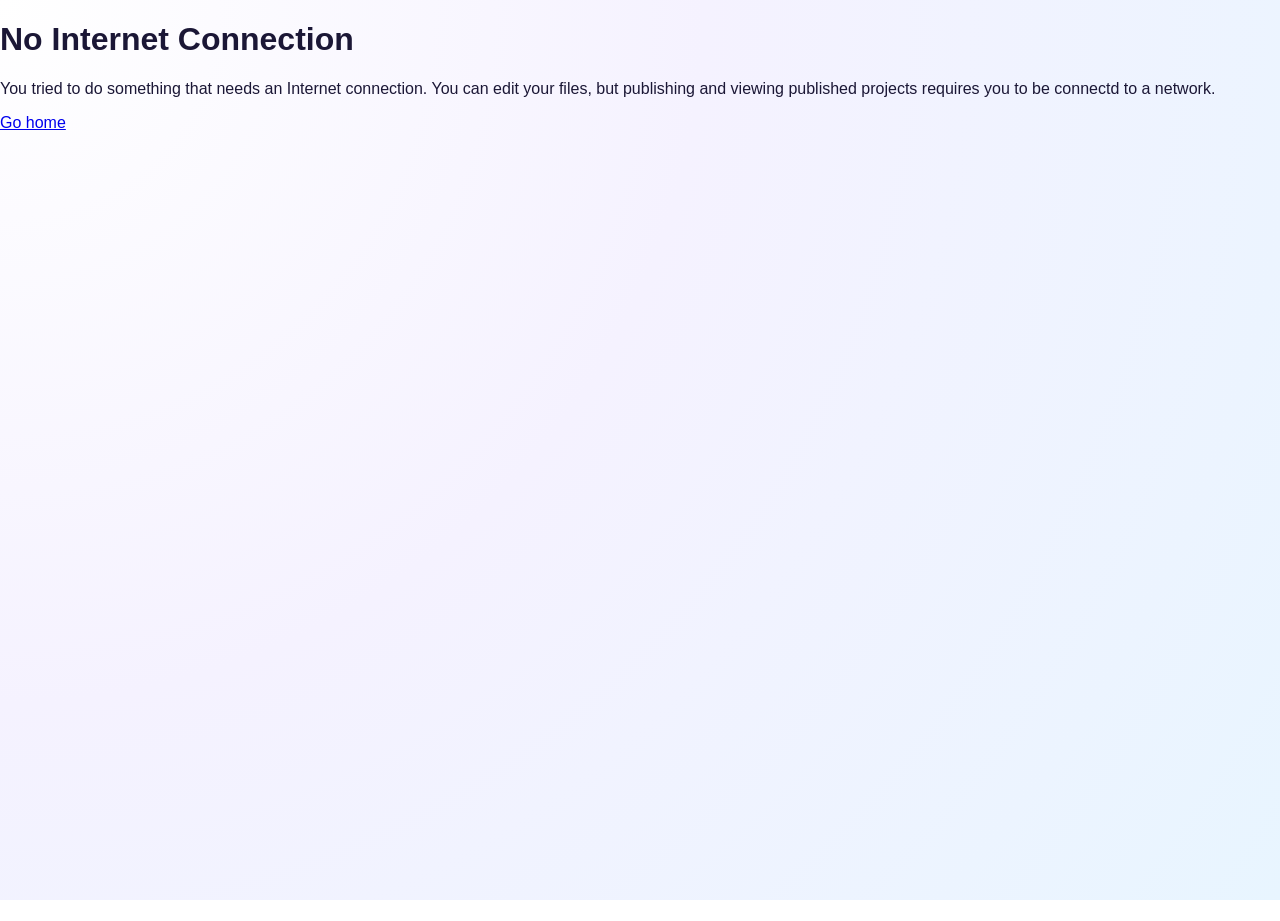
<file: fallback.html>
<!doctype html>
<html lang="en">
  <head>
    <meta charset="utf-8" />
    <meta name="viewport" content="width=device-width, initial-scale=1" />
    <title>Glitchlet Creative Code Workbench</title>
    <link rel="stylesheet" href="assets/styles.css" />
    <link rel="manifest" href="manifest.json" />
  </head>
  <body>
    <h1>No Internet Connection</h1>
    <p>
      You tried to do something that needs an Internet connection. You can edit
      your files, but publishing and viewing published projects requires you to
      be connectd to a network.
    </p>
    <a href="/">Go home</a>
  </body>
</html>
</file>
<file: assets/styles.css>
:root {
  color-scheme: light;
  --bg: #f8f7ff;
  --bg-accent: #f2f7ff;
  --ink: #1b1736;
  --muted: #5b5875;
  --panel: #ffffff;
  --panel-edge: #e1deff;
  --accent: #4b1cff;
  --accent-strong: #3512c7;
  --accent-soft: #e8e1ff;
  --shadow: 0 18px 40px rgba(20, 16, 60, 0.12);
  --tooltip-bg: #1b1736;
  --tooltip-ink: #f6f4ff;
  --tooltip-shadow: 0 16px 32px rgba(20, 16, 60, 0.28);
  --page-bg: radial-gradient(
    circle at top left,
    #ffffff 0%,
    #f5f2ff 45%,
    #e8f5ff 100%
  );

  /* Suggested ratio from Every Layout. Using
     ratio sizes to clean up all the different
     sizes happening here.
  */

  --ratio: 1.5;
  --s-5: calc(var(--s-4) / var(--ratio));
  --s-4: calc(var(--s-3) / var(--ratio));
  --s-3: calc(var(--s-2) / var(--ratio));
  --s-2: calc(var(--s-1) / var(--ratio));
  --s-1: calc(var(--s0) / var(--ratio));
  --s0: 1rem;
  --s1: calc(var(--s0) * var(--ratio));
  --s2: calc(var(--s1) * var(--ratio));
  --s3: calc(var(--s2) * var(--ratio));
  --s4: calc(var(--s3) * var(--ratio));
  --s5: calc(var(--s4) * var(--ratio));

  --radius: var(--s-1);
  --mono:
    "IBM Plex Mono", "JetBrains Mono", "SFMono-Regular", ui-monospace, monospace;
  --sans: "Space Grotesk", "Sora", "Trebuchet MS", sans-serif;
}

* {
  box-sizing: border-box;
}

html,
body {
  height: 100%;
}

body {
  margin: 0;
  min-height: 100vh;
  font-family: var(--sans);
  color: var(--ink);
  background: var(--page-bg);
  background-attachment: fixed;
}

.app {
  display: flex;
  flex-direction: column;
  gap: 12px;
  padding: var(--s-1);
  min-height: 100vh;
}

.topbar {
  display: flex;
  align-items: center;
  justify-content: space-between;
  gap: 16px;
  padding: 18px 22px;
  border-radius: var(--radius);
  background: var(--panel);
  border: 1px solid var(--panel-edge);
  box-shadow: var(--shadow);
}

.brand {
  display: flex;
  align-items: center;
  gap: 12px;
}

.brand-mark {
  width: 42px;
  height: 42px;
  border-radius: var(--radius);
  background: linear-gradient(135deg, #ff3ea5 0%, #7c4dff 55%, #4be0ff 100%);
  box-shadow: 0 10px 24px rgba(124, 77, 255, 0.35);
}

.brand-text {
  display: flex;
  flex-direction: column;
  gap: 2px;
}

.brand-title {
  font-size: 20px;
  font-weight: 700;
}

.brand-subtitle {
  font-size: 12px;
  color: var(--muted);
  text-transform: uppercase;
  letter-spacing: 0.08em;
  display: inline-flex;
  align-items: center;
  gap: 8px;
}

.subtle-icon {
  width: 22px;
  height: 22px;
  border-radius: var(--s-2);
  border-color: transparent;
  background: transparent;
  box-shadow: none;
}

.subtle-icon:hover {
  border-color: var(--panel-edge);
  background: var(--panel);
}

.modal-link {
  color: var(--accent);
  text-decoration: none;
  font-weight: 600;
}

.actions {
  display: flex;
  flex-wrap: wrap;
  gap: 10px;
  align-items: center;
}

.topbar-toggles {
  display: flex;
  align-items: center;
  gap: 10px;
}
.btn {
  border: 1px solid var(--panel-edge);
  background: var(--panel);
  padding: 10px 16px;
  /* border-radius: 999px; */
  font-weight: 600;
  font-size: 14px;
  cursor: pointer;
  transition:
    transform 0.2s ease,
    box-shadow 0.2s ease;
  text-decoration: none;
  color: var(--ink);
  display: inline-flex;
  align-items: center;
  gap: 8px;
}

a.btn {
  font-weight: 600;
}

.btn[disabled="true"] {
  pointer-events: none;
  background-color: var(--muted);
}

.btn:hover {
  transform: translateY(-1px);
  box-shadow: 0 6px 16px rgba(31, 29, 26, 0.12);
}

.tutorial-tooltip {
  position: fixed;
  z-index: 2000;
  max-width: 280px;
  padding: 12px 14px;
  border-radius: var(--s-3);
  background: var(--tooltip-bg);
  color: var(--tooltip-ink);
  box-shadow: var(--tooltip-shadow);
  font-size: 13px;
  line-height: 1.4;
  pointer-events: none;
  opacity: 0;
  transform: translateY(6px);
  transition:
    opacity 0.15s ease,
    transform 0.15s ease;
}

.tutorial-tooltip.show {
  opacity: 1;
  transform: translateY(0);
}

.tutorial-tooltip-title {
  font-size: 11px;
  letter-spacing: 0.08em;
  text-transform: uppercase;
  font-weight: 700;
  margin-bottom: 6px;
  opacity: 0.85;
}

.tutorial-highlight {
  outline: 2px solid rgba(75, 28, 255, 0.35);
  outline-offset: 3px;
  border-radius: var(--s-3);
}

.btn-primary {
  background: var(--accent);
  color: #fff;
  border-color: var(--accent-strong);
}

.current-project {
  display: flex;
  flex-direction: column;
  gap: 4px;
  padding: 2px 0;
  border-radius: 0;
  background: transparent;
  border: none;
  box-shadow: none;
  min-width: 0;
}

.current-project-label {
  font-size: 11px;
  text-transform: uppercase;
  letter-spacing: 0.08em;
  color: var(--muted);
  font-weight: 700;
}

.current-project-name {
  font-weight: 600;
  font-size: 14px;
  color: var(--ink);
}

.current-project-row {
  display: flex;
  align-items: center;
  gap: 8px;
}

.meta-btn {
  border: 1px solid var(--panel-edge);
  background: var(--panel);
  width: 26px;
  height: 26px;
  border-radius: var(--s-3);
  font-size: 12px;
  cursor: pointer;
  display: inline-flex;
  align-items: center;
  justify-content: center;
  padding: 0;
}

.meta-btn svg {
  width: 14px;
  height: 14px;
  stroke-width: 2;
}

.project-manager {
  position: relative;
}

.manager-panel {
  position: absolute;
  top: calc(100% + 14px);
  right: 0;
  width: 360px;
  background: var(--panel);
  border: 1px solid var(--panel-edge);
  border-radius: var(--radius);
  box-shadow: var(--shadow);
  padding: 16px;
  display: flex;
  flex-direction: column;
  gap: 16px;
  z-index: 10;
}

.manager-header {
  display: flex;
  align-items: center;
  justify-content: space-between;
  font-weight: 700;
}

.manager-section {
  display: flex;
  flex-direction: column;
  gap: 10px;
}

.manager-label {
  font-size: 12px;
  font-weight: 700;
  text-transform: uppercase;
  letter-spacing: 0.08em;
  color: var(--muted);
}

.manager-row {
  display: flex;
  flex-wrap: wrap;
  gap: 10px;
  align-items: center;
}

.manager-input {
  flex: 1 1 180px;
  border: 1px solid var(--panel-edge);
  background: var(--panel);
  color: var(--ink);
  padding: 8px 12px;
  border-radius: var(--s-1);
  font-family: var(--sans);
}

.project-list {
  display: flex;
  flex-direction: column;
  gap: 8px;
  max-height: 220px;
  overflow-y: auto;
  padding-right: 4px;
}

.project-item {
  display: flex;
  align-items: flex-start;
  justify-content: space-between;
  gap: 8px;
  padding: 8px 10px;
  border: 1px solid transparent;
  border-radius: var(--s-1);
  background: var(--bg-accent);
}

.project-item.active {
  border-color: var(--accent);
}

.project-meta {
  display: flex;
  flex-direction: column;
  gap: 2px;
  flex: 1 1 auto;
}

.project-name {
  font-weight: 600;
}

.project-updated {
  font-size: 11px;
  color: var(--muted);
}

.project-action {
  border: 1px solid var(--panel-edge);
  background: var(--panel);
  padding: 6px 10px;
  border-radius: 999px;
  font-size: 12px;
  font-weight: 600;
  cursor: pointer;
}

.project-actions {
  display: flex;
  flex-wrap: wrap;
  gap: 6px;
  justify-content: flex-end;
}

.project-action.danger {
  border-color: rgba(210, 72, 60, 0.4);
  color: #b1261c;
}

.project-action:disabled {
  opacity: 0.6;
  cursor: default;
}

.workspace {
  position: relative;
  display: flex;
  gap: 20px;
  align-items: stretch;
  flex: 1;
  min-height: 0;
}

.panel {
  background: var(--panel);
  border: 1px solid var(--panel-edge);
  border-radius: var(--radius) var(--radius) 0 0;
  box-shadow: var(--shadow);
  display: flex;
  flex-direction: column;
  min-height: 0;
}

.panel-header {
  display: flex;
  align-items: center;
  justify-content: space-between;
  padding: 14px 18px;
  border-bottom: 1px solid var(--panel-edge);
  font-weight: 600;
}

.panel-title {
  display: flex;
  align-items: center;
  gap: 10px;
}

.panel-actions {
  display: flex;
  align-items: center;
  gap: 8px;
}

.mode-btn {
  border: 1px solid var(--panel-edge);
  background: var(--panel);
  padding: 6px 10px;
  border-radius: 999px;
  font-size: 12px;
  font-weight: 600;
  cursor: pointer;
}

.icon-btn {
  border: 1px solid var(--panel-edge);
  background: var(--panel);
  width: 30px;
  height: 30px;
  border-radius: var(--s-2);
  cursor: pointer;
  font-weight: 700;
  display: inline-flex;
  align-items: center;
  justify-content: center;
  padding: 0;
  transition:
    transform 0.15s ease,
    box-shadow 0.15s ease;
}

.icon-btn svg {
  width: 16px;
  height: 16px;
  stroke-width: 2;
  transition:
    stroke 0.15s ease,
    transform 0.15s ease;
}

.icon-btn.is-active {
  border-color: var(--accent);
  box-shadow: 0 0 0 2px rgba(75, 28, 255, 0.18);
}

.icon-btn.pulse {
  animation: pulse-ring 1.6s ease-out 2;
  border-color: var(--accent);
  box-shadow: 0 0 0 4px rgba(75, 28, 255, 0.18);
}

@keyframes pulse-ring {
  0% {
    transform: scale(1);
    box-shadow: 0 0 0 0 rgba(75, 28, 255, 0.28);
  }
  80% {
    transform: scale(1.025);
    box-shadow: 0 0 0 14px rgba(75, 28, 255, 0);
  }
  100% {
    transform: scale(1);
    box-shadow: 0 0 0 0 rgba(75, 28, 255, 0);
  }
}

.icon-btn:hover,
.meta-btn:hover {
  transform: translateY(-1px);
  box-shadow: 0 6px 14px rgba(31, 29, 26, 0.12);
}

.icon-btn:hover svg,
.meta-btn:hover svg {
  stroke: var(--accent);
  transform: scale(1.05);
}

.file-panel {
  width: 240px;
  flex: 0 0 240px;
  min-width: 200px;
}

.editor-panel {
  flex: 1 1 55%;
  min-width: 320px;
}

.preview-panel {
  flex: 1 1 45%;
  min-width: 280px;
}

.splitter {
  width: 10px;
  min-width: 10px;
  flex: 0 0 10px;
  border-radius: 999px;
  background: rgba(75, 28, 255, 0.12);
  cursor: col-resize;
  align-self: stretch;
  transition: background 0.2s ease;
  touch-action: none;
}

.splitter:hover,
.resizing .splitter {
  background: rgba(75, 28, 255, 0.35);
}

.workspace.file-collapsed .file-panel {
  display: none;
}

.file-tree {
  padding: 12px 14px 18px;
  display: flex;
  flex-direction: column;
  gap: 6px;
  overflow-y: auto;
  font-family: var(--mono);
  font-size: 13px;
}

.file-item {
  padding: 6px 8px;
  border-radius: var(--s-2);
  cursor: pointer;
  display: flex;
  align-items: center;
  gap: 8px;
}

.file-folder {
  background: rgba(75, 28, 255, 0.21);
}

.file-folder .file-item-actions {
  margin-left: auto;
}

.file-item.drag-over {
  border: 1px dashed var(--accent);
}

.file-tree.drag-root {
  outline: 1px dashed var(--accent);
  outline-offset: -6px;
}

.file-item.active {
  background: var(--accent-soft);
  border: 1px solid rgba(214, 90, 49, 0.3);
}

.file-item.folder-active {
  background: rgba(75, 28, 255, 0.14);
  border: 1px solid rgba(75, 28, 255, 0.28);
}

.file-item span {
  flex: 1;
  word-break: break-all;
}

.file-item-actions {
  display: flex;
  gap: 6px;
}

.file-item .icon-btn {
  width: 24px;
  height: 24px;
  border-radius: var(--s-3);
  font-size: 14px;
  line-height: 1;
}

.editor-wrap {
  position: relative;
  flex: 1;
  display: flex;
}

.editor {
  flex: 1;
  border: none;
  padding: 18px;
  font-family: var(--mono);
  font-size: 14px;
  background: transparent;
  resize: none;
  outline: none;
}

.CodeMirror {
  flex: 1;
  height: 100%;
  font-family: var(--mono);
  font-size: 14px;
  /* border-radius: 0 0 var(--radius) var(--radius); */
}

:root[data-editor-theme="dark"] .CodeMirror {
  background: #1b1736;
  color: #f6f5ff;
}

:root[data-editor-theme="dark"] .CodeMirror-gutters {
  background: #231f47;
  border-right: 1px solid rgba(255, 255, 255, 0.08);
}

.binary-notice {
  position: absolute;
  inset: 0;
  display: grid;
  place-items: center;
  padding: 24px;
  text-align: center;
  background: rgba(255, 250, 242, 0.95);
  font-weight: 600;
}

.hidden {
  display: none;
}

.preview-wrap {
  flex: 1;
  padding: 0;
  /* border-radius: 0 0 var(--radius) var(--radius); */
  overflow: hidden;
}

#previewFrame {
  width: 100%;
  height: 100%;
  border: none;
  border-radius: 0;
  background: #fff;
}

.warnings {
  padding: 8px 18px 0;
  font-size: 12px;
  color: #7a1f0d;
}

.warnings:empty {
  display: none;
}

.status {
  font-size: 12px;
  color: var(--muted);
}

.modal {
  position: fixed;
  inset: 0;
  display: grid;
  place-items: center;
  z-index: 50;
}

.modal.hidden,
.modal-actions.hidden {
  display: none !important;
}

.modal-backdrop {
  position: absolute;
  inset: 0;
  background: rgba(12, 10, 26, 0.45);
}

.modal-panel {
  position: relative;
  z-index: 1;
  width: min(420px, 92vw);
  background: var(--panel);
  border: 1px solid var(--panel-edge);
  border-radius: var(--radius);
  box-shadow: var(--shadow);
  padding: 16px;
  display: flex;
  flex-direction: column;
  gap: 14px;
}

.modal-header {
  display: flex;
  align-items: center;
  justify-content: space-between;
  font-weight: 700;
}

.modal-body {
  display: flex;
  flex-direction: column;
  gap: 10px;
}

.modal-label {
  font-size: 12px;
  font-weight: 700;
  text-transform: uppercase;
  letter-spacing: 0.08em;
  color: var(--muted);
}

.checkbox-row {
  display: flex;
  align-items: center;
  gap: 10px;
  text-transform: none;
  letter-spacing: 0;
  font-weight: 600;
}

.checkbox-row input {
  accent-color: var(--accent);
}

.modal-input,
.modal-textarea {
  border: 1px solid var(--panel-edge);
  background: var(--panel);
  color: var(--ink);
  padding: 8px 12px;
  border-radius: var(--s-1);
  font-family: var(--sans);
}

.modal-textarea {
  min-height: 96px;
  resize: vertical;
}

.modal-actions {
  display: flex;
  gap: 10px;
  flex-wrap: wrap;
  justify-content: flex-end;
}

.modal-text {
  margin: 0;
  color: var(--muted);
}

.modal-version {
  color: var(--ink);
}

#loginError {
  color: #b00020;
  font-weight: 600;
}

.login-spacer {
  height: 10px;
}

#accountModal .modal-panel {
  text-align: center;
}

#accountModal .modal-body {
  align-items: center;
  gap: 14px;
}

#accountModal .modal-actions {
  justify-content: center;
}

#accountModal .modal-input {
  width: min(320px, 100%);
}

#accountModal .modal-label {
  align-self: flex-start;
  width: min(320px, 100%);
}

#loginPanel,
#accountPanel {
  width: 100%;
  flex-direction: column;
  gap: 10px;
  align-items: center;
}

#loginPanel:not(.hidden),
#accountPanel:not(.hidden) {
  display: flex;
}

.modal-url {
  font-family: var(--mono);
  font-size: 13px;
  padding: 10px 12px;
  border-radius: var(--s-1);
  border: 1px solid var(--panel-edge);
  background: var(--bg-accent);
  word-break: break-all;
}

.modal-password {
  margin-top: 12px;
  display: flex;
  flex-direction: column;
  gap: 8px;
}

@media (max-width: 1200px) {
  .topbar {
    flex-wrap: wrap;
    align-items: center;
  }

  .brand {
    order: 1;
  }

  .topbar-toggles {
    order: 2;
    flex: 1 1 200px;
    justify-content: center;
  }

  .current-project {
    order: 3;
    margin-left: auto;
  }

  .actions {
    order: 4;
    flex: 1 1 100%;
    display: grid;
    grid-template-columns: repeat(4, minmax(0, 1fr));
    gap: 10px;
  }

  .actions > * {
    width: 100%;
  }

  .actions .btn,
  .actions .project-manager .btn {
    width: 100%;
    justify-content: center;
  }

  .brand-subtitle {
    display: flex;
    flex-wrap: wrap;
    align-items: center;
  }

  .brand-subtitle .subtle-icon {
    margin-left: 0;
  }

  .current-project-row {
    flex-wrap: wrap;
  }

  .current-project-row .meta-btn {
    margin-left: 0;
  }

  .workspace {
    flex-direction: column;
  }

  .panel {
    min-height: 320px;
  }

  .file-panel,
  .editor-panel,
  .preview-panel {
    width: 100%;
    flex: 1 1 auto;
  }

  .splitter {
    display: none;
  }

  .manager-panel {
    position: static;
    width: 100%;
  }
}

:root[data-theme="light"] {
  color-scheme: light;
}

:root[data-theme="dark"] {
  color-scheme: dark;
  --bg: #0f1020;
  --bg-accent: #1b1a33;
  --ink: #f1f1ff;
  --muted: #c2bddf;
  --panel: #151326;
  --panel-edge: #3a3563;
  --accent: #7b6bff;
  --accent-strong: #5141d7;
  --accent-soft: #2b2552;
  --shadow: 0 18px 40px rgba(6, 6, 14, 0.5);
  --tooltip-bg: #f6f4ff;
  --tooltip-ink: #1b1736;
  --tooltip-shadow: 0 18px 36px rgba(6, 6, 14, 0.45);
  --page-bg: radial-gradient(
    circle at top left,
    #1a1733 0%,
    #0f0f1f 55%,
    #0b0b17 100%
  );
}

:root[data-theme="dark"] .btn:hover {
  box-shadow: 0 6px 16px rgba(10, 10, 20, 0.45);
}

:root[data-theme="dark"] .modal-backdrop {
  background: rgba(6, 6, 14, 0.7);
}

:root[data-theme="dark"] .modal-panel {
  background: #1d1a36;
  border-color: #4a4580;
  box-shadow: 0 24px 60px rgba(6, 6, 14, 0.6);
}

:root[data-theme="dark"] .manager-panel {
  background: #1d1a36;
  border-color: #4a4580;
  box-shadow: 0 24px 60px rgba(6, 6, 14, 0.6);
}

:root[data-theme="dark"] .splitter {
  background: rgba(123, 107, 255, 0.35);
}

:root[data-theme="dark"] .splitter:hover,
:root[data-theme="dark"] .resizing .splitter {
  background: rgba(123, 107, 255, 0.65);
}

:root[data-theme="dark"] .file-item.active {
  border-color: rgba(146, 128, 255, 0.4);
}

:root[data-theme="dark"] .file-item.folder-active {
  background: rgba(123, 107, 255, 0.35);
  border-color: rgba(123, 107, 255, 0.7);
  box-shadow: 0 0 0 1px rgba(123, 107, 255, 0.35);
}

:root[data-theme="dark"] .binary-notice {
  background: rgba(24, 21, 40, 0.96);
  color: var(--ink);
}

:root[data-theme="dark"] #previewFrame {
  background: #0f0f1c;
}

@media (prefers-color-scheme: dark) {
  :root:not([data-theme]) {
    color-scheme: dark;
    --bg: #0f1020;
    --bg-accent: #1b1a33;
    --ink: #f1f1ff;
    --muted: #c2bddf;
    --panel: #151326;
    --panel-edge: #3a3563;
    --accent: #7b6bff;
    --accent-strong: #5141d7;
    --accent-soft: #2b2552;
    --shadow: 0 18px 40px rgba(6, 6, 14, 0.5);
    --tooltip-bg: #f6f4ff;
    --tooltip-ink: #1b1736;
    --tooltip-shadow: 0 18px 36px rgba(6, 6, 14, 0.45);
    --page-bg: radial-gradient(
      circle at top left,
      #1a1733 0%,
      #0f0f1f 55%,
      #0b0b17 100%
    );
  }

  :root:not([data-theme]) .btn:hover {
    box-shadow: 0 6px 16px rgba(10, 10, 20, 0.45);
  }

  :root:not([data-theme]) .modal-backdrop {
    background: rgba(6, 6, 14, 0.7);
  }

  :root:not([data-theme]) .modal-panel {
    background: #1d1a36;
    border-color: #4a4580;
    box-shadow: 0 24px 60px rgba(6, 6, 14, 0.6);
  }

  :root:not([data-theme]) .manager-panel {
    background: #1d1a36;
    border-color: #4a4580;
    box-shadow: 0 24px 60px rgba(6, 6, 14, 0.6);
  }

  :root:not([data-theme]) .splitter {
    background: rgba(123, 107, 255, 0.35);
  }

  :root:not([data-theme]) .splitter:hover,
  :root:not([data-theme]) .resizing .splitter {
    background: rgba(123, 107, 255, 0.65);
  }

  :root:not([data-theme]) .file-item.active {
    border-color: rgba(146, 128, 255, 0.4);
  }

  :root:not([data-theme]) .file-item.folder-active {
    background: rgba(123, 107, 255, 0.35);
    border-color: rgba(123, 107, 255, 0.7);
    box-shadow: 0 0 0 1px rgba(123, 107, 255, 0.35);
  }

  :root:not([data-theme]) .binary-notice {
    background: rgba(24, 21, 40, 0.96);
    color: var(--ink);
  }

  :root:not([data-theme]) #previewFrame {
    background: #0f0f1c;
  }
}
</file>
